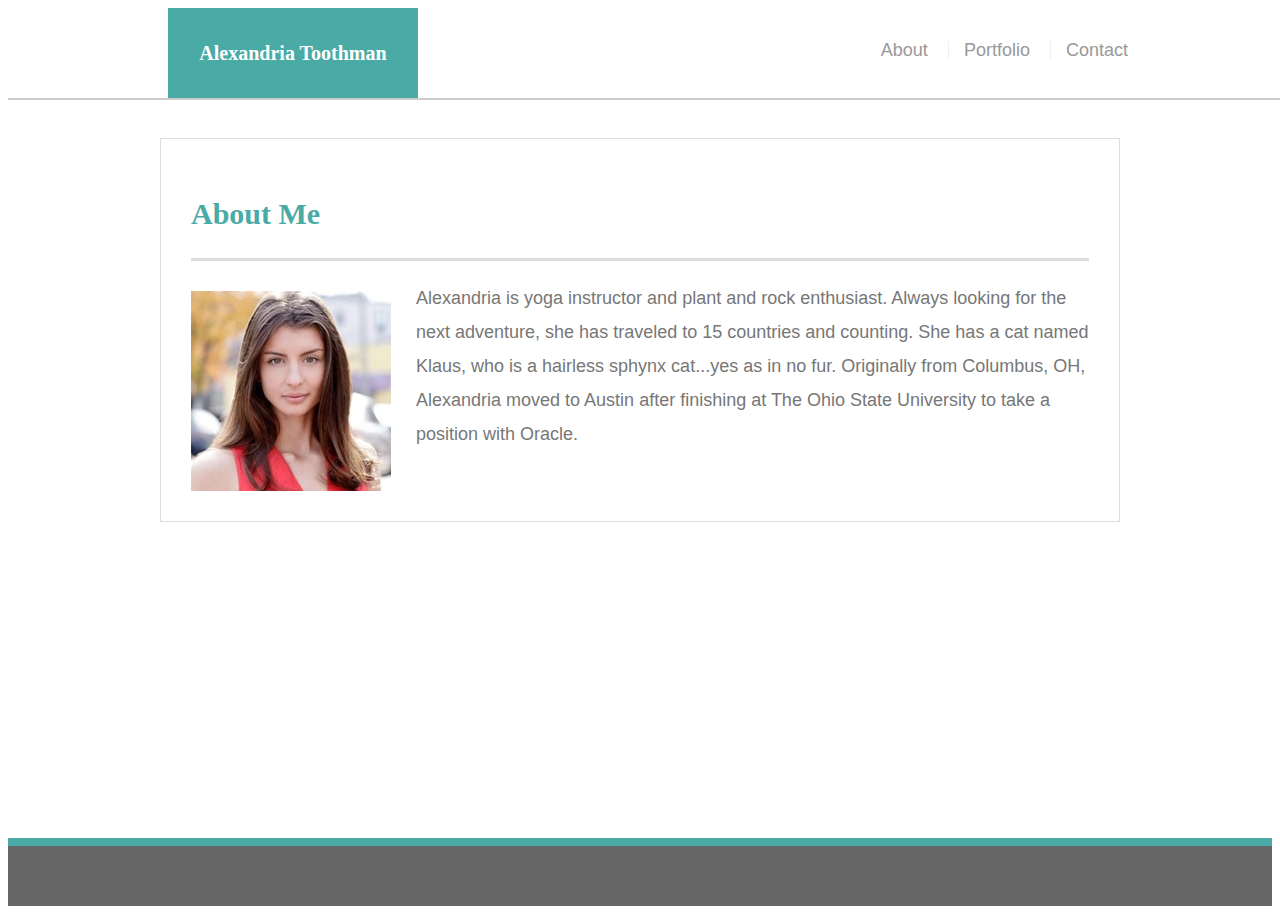
<file: index.html>
<!doctype html>
<html lang="en-us">

<head>
  <meta charset="UTF-8">
  <meta name="viewport" content="width=device-width, initial-scale=1">
  <title>About | Alexandria</title>
  <link rel="stylesheet" type="text/css" href="./css/style.css">
</head>

<body>

  <header id="masthead">
    <div class="container">
      <a href="index.html" id="logo">Alexandria Toothman</a>
      <nav>
        <a href="index.html">About</a>
        <a href="portfolio.html">Portfolio</a>
        <a href="contact.html">Contact</a>
      </nav>
    </div>
  </header>

  <div class="row align-items-center">
    <div class="col-md-2">
    <div class="col-sm-12">
  
      <div id="main-container" class="container">
        <section class="main-section">
         <h1>About Me</h1>
          <img src="alexandria.jpg" class="auth-image" alt="Alexandria">

            <p>Alexandria is yoga instructor and plant and rock enthusiast. Always looking for the next adventure, she has traveled to 15 countries and counting. She has a cat named Klaus, who is a hairless sphynx cat...yes as in no fur. Originally from Columbus, OH, Alexandria moved to Austin after finishing at The Ohio State University to take a position with Oracle.</p>

          </section>
        </div>
        </div>
      </div>
  </div>

  <footer>
    <div class="container">
 
    </div>
  </footer>
</body>

</html>
</file>
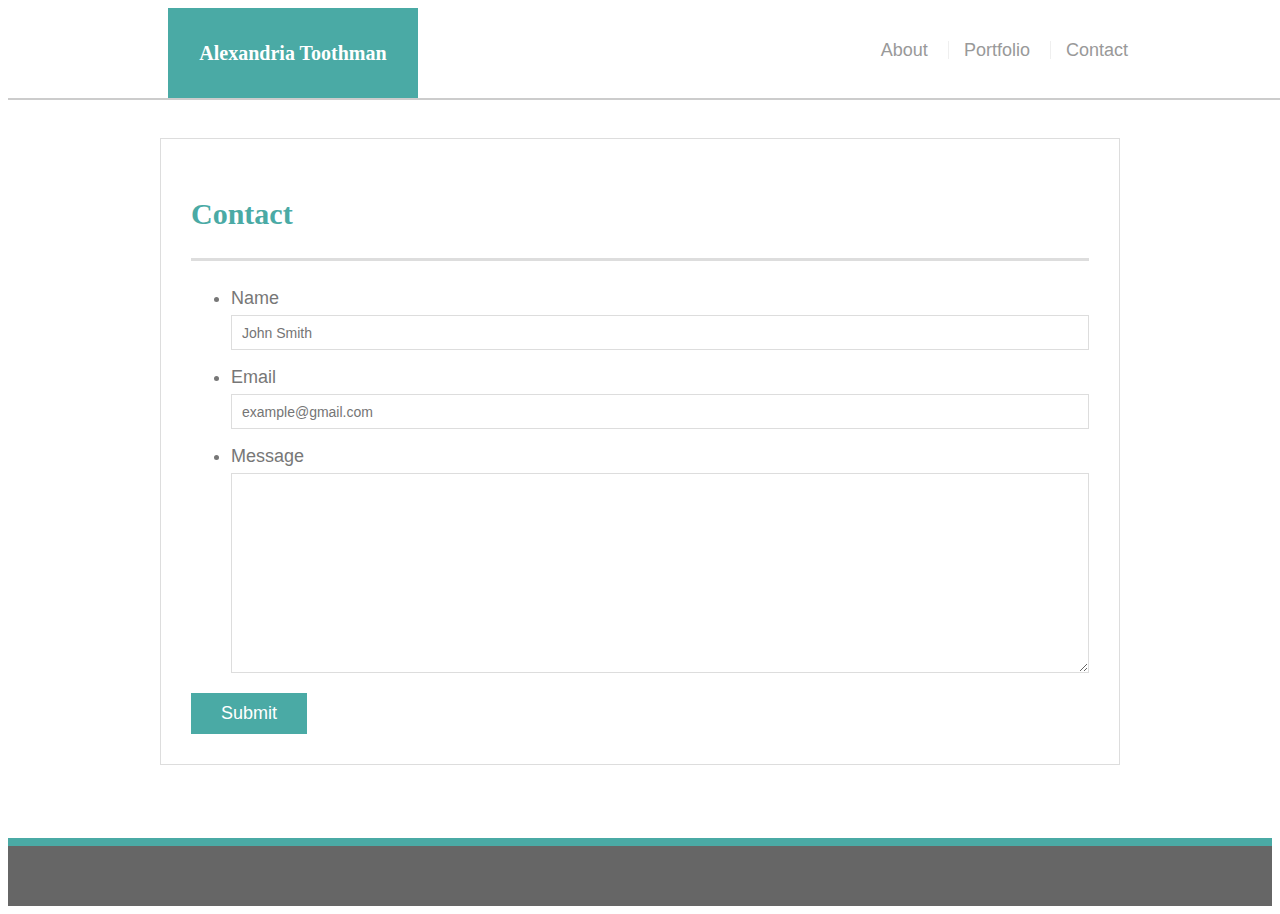
<file: contact.html>
<!doctype html>
<html lang="en-us">

<head>
  <meta charset="UTF-8">
  <meta name="viewport" content="width=device-width, initial-scale=1">
  <title>Contact | Alexandria</title>
  <link rel="stylesheet" type="text/css" href="./css/style.css">
</head>

<body>

  <header id="masthead">
    <div class="container">
      <a href="index.html" id="logo">Alexandria Toothman</a>
      <nav>
        <a href="index.html">About</a>
        <a href="portfolio.html">Portfolio</a>
        <a href="contact.html">Contact</a>
      </nav>
    </div>
  </header>

  <div id="main-container" class="container">
    <section class="main-section">
      <h1>Contact</h1>

      <form id="contact-form">
        <ul>
          <li>
            <label for="name">Name</label>
            <input type="text" id="name" name="name" placeholder="John Smith" required="required">
          </li>
          <li>
            <label for="email">Email</label>
            <input type="email" id="email" name="email" placeholder="example@gmail.com" required="required">
          </li>
          <li>
            <label for="message">Message</label>
            <textarea id="message" name="message" required="required"></textarea>
          </li>
        </ul>
        <input type="submit">
      </form>

    </section>

  </div>

  <footer>
    <div class="container">
      
    </div>
  </footer>
</body>

</html>
</file>
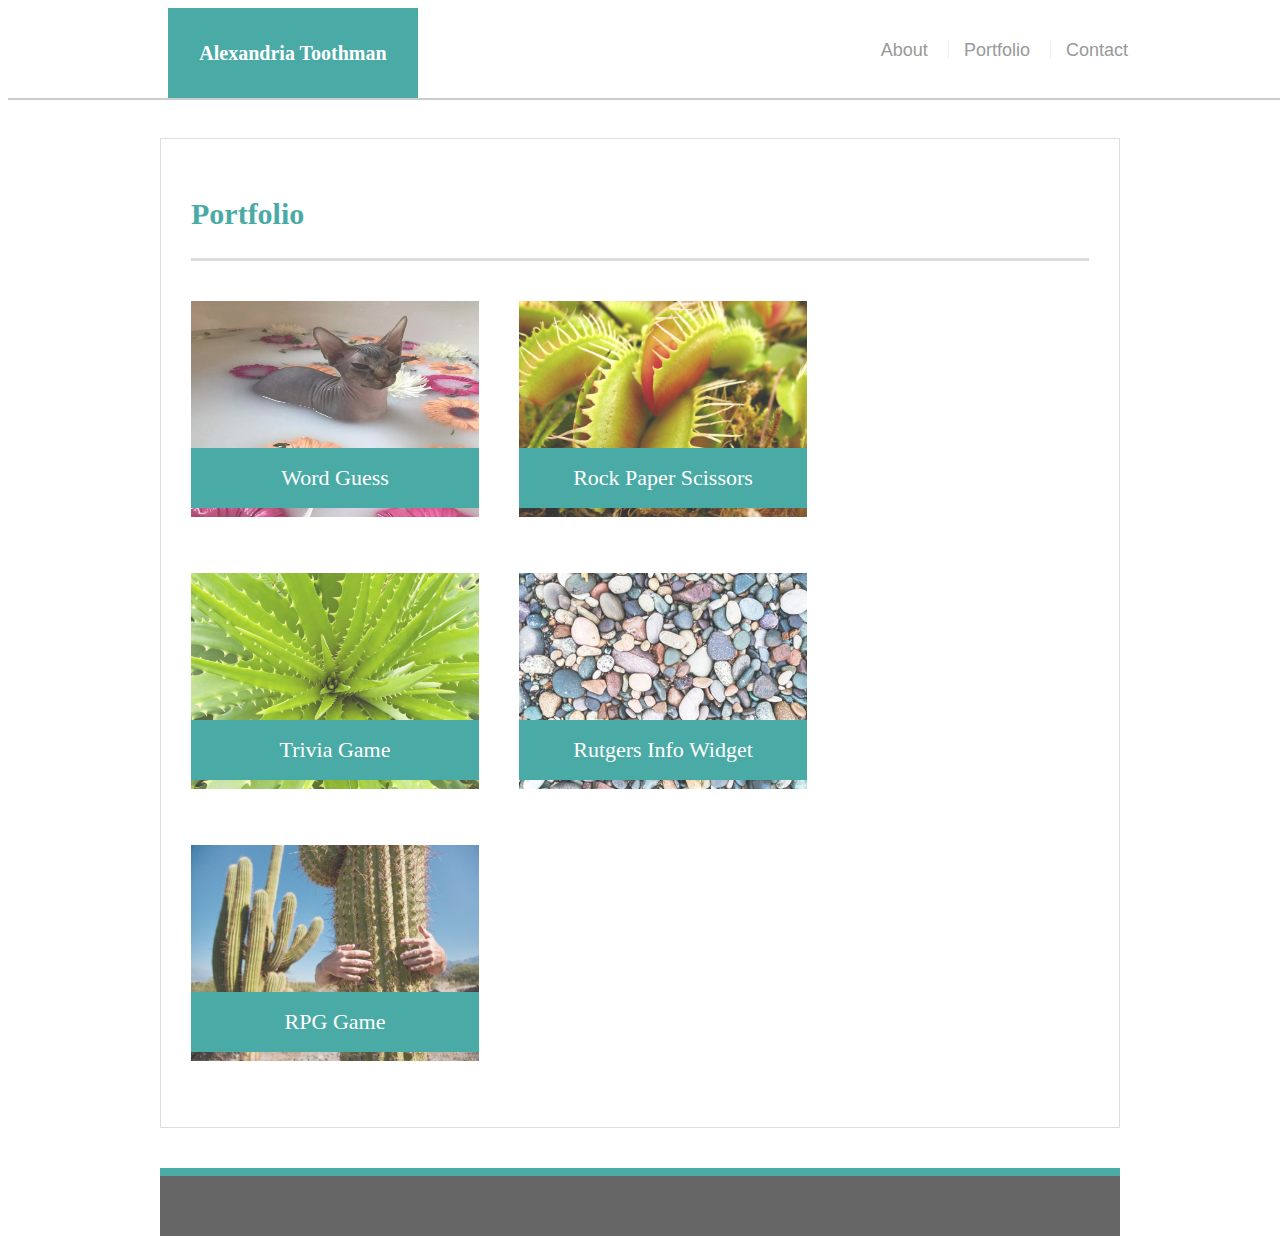
<file: portfolio.html>
<!doctype html>
<html lang="en-us">

<head>
  <meta charset="UTF-8">
  <meta name="viewport" content="width=device-width, initial-scale=1">
  <title>Portfolio | Alexandria</title>
  <link rel="stylesheet" type="text/css" href="./css/style.css">
</head>

<body>
 
  <header id="masthead">
    <div class="container">
     <div clas="row align-items-center">
      <a href="index.html" id="logo">Alexandria Toothman</a>
      <nav>
        <a href="index.html">About</a>
        <a href="portfolio.html">Portfolio</a>
        <a href="contact.html">Contact</a>
      </nav>
    </div>
    </div>
    

  </header>
  
  <div class="container">
    
    

  <div id="main-container" class="container">
    <section class="main-section">
      <h1>Portfolio</h1>

      <div class="work" style="width: 18rem;">
        <img class="card-img-top" src="images/hairless-cat.jpg" alt="hairless cat" style="width:288px;height:216px;">
        <div class="card-body">
          <h3 class="card-title">Word Guess</h3>
        </div>
      </div>

      <div class="work" style="width: 18rem;">
        <img class="card-img-top" src="images/plant.jpg" alt="Rock Paper Scissors" style="width:288px;height:216px;">
        <div class="card-body"> 
          <h3 class="card-title">Rock Paper Scissors</h3>
        </div>
      </div>

      <div class="work" style="width: 18rem;">
        <img class="card-img-top" src="images/aloe.jpg" alt="trivia game" style="width:288px;height:216px;">
        <div class="card-body">
          <h3 class="card-title">Trivia Game</h3>
        </div>
      </div>

      <div class="work" style="width: 18rem;">
        <img class="card-img-top" src="images/rocks.jpg" alt="info widget" style="width:288px;height:216px;">
        <div class="card-body">
          <h3 class="card-title">Rutgers Info Widget</h3>
        </div>
      </div>
        
      <div class="work" style="width: 18rem;">
        <img class="card-img-top" src="images/hugging-cactus.jpg" alt="hugging cactus" style="width:288px;height:216px;">
        <div class="card-body">
          <h3 class="card-title">RPG Game</h3>
        </div>
      </div>

    </section>
  </div>

  <footer>
    <div class="container">
    </div>
  </footer>
</body>

</html>
</file>
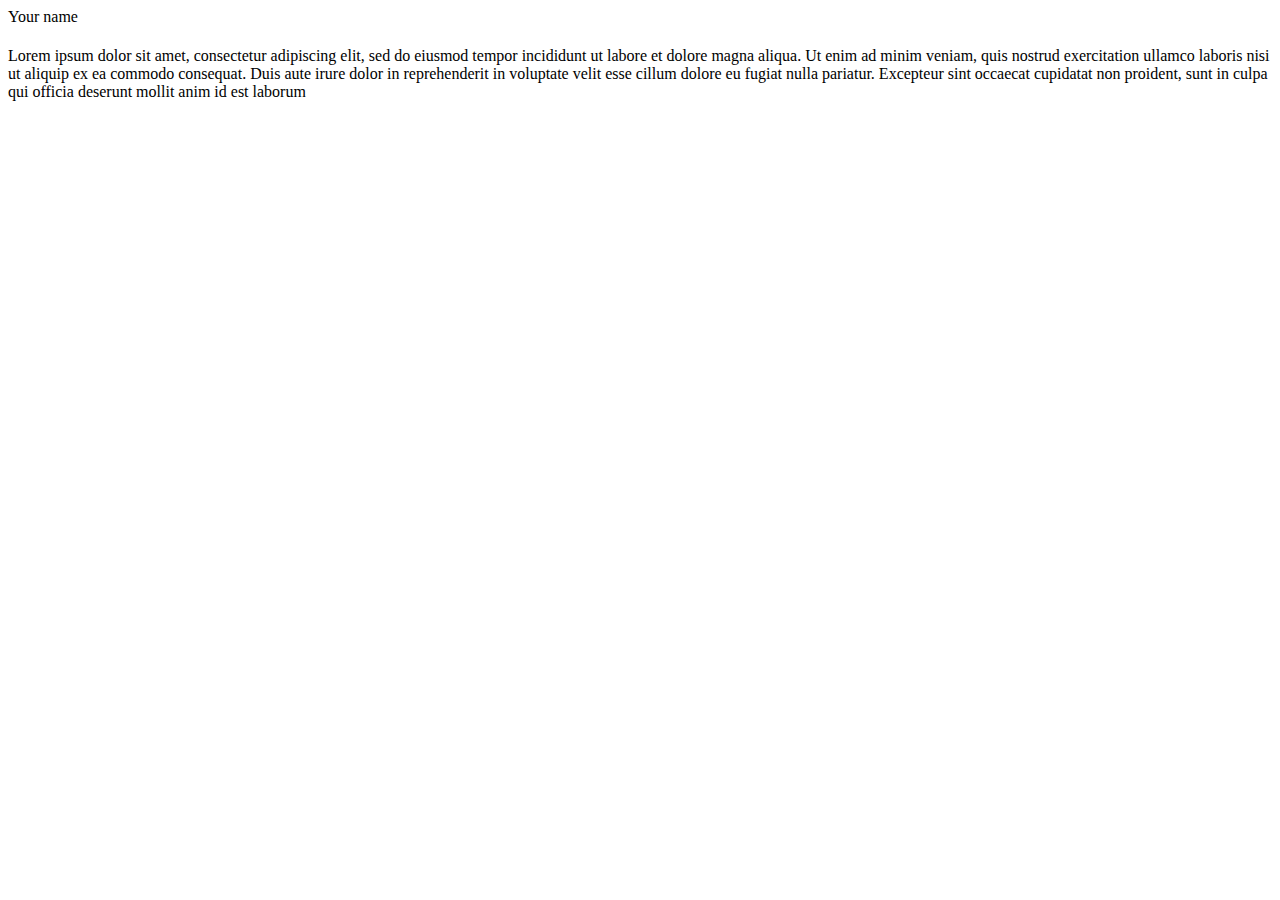
<file: css/html.html>
<!doctype html>
<html lang="en">
  <head>
    <!-- Required meta tags -->
    <meta charset="utf-8">
    <meta name="viewport" content="width=device-width, initial-scale=1, shrink-to-fit=no">

    <!-- Bootstrap CSS -->
    <link rel="stylesheet" href="https://stackpath.bootstrapcdn.com/bootstrap/4.1.3/css/bootstrap.min.css" integrity="sha384-MCw98/SFnGE8fJT3GXwEOngsV7Zt27NXFoaoApmYm81iuXoPkFOJwJ8ERdknLPMO" crossorigin="anonymous">

    
  </head>
  <body>
    <header>Your name</header>
  <h1></h1>

  <div class="container">

<div class="row">
  <div class="col-1"></div>
  <div class="col-2"></div>
  <div class="col-3"></div>
  <div class="col-4"></div>
    <p>Lorem ipsum dolor sit amet, consectetur adipiscing elit, sed do eiusmod tempor incididunt ut labore et dolore magna aliqua. Ut enim ad minim veniam, quis nostrud exercitation ullamco laboris nisi ut aliquip ex ea commodo consequat. Duis aute irure dolor in reprehenderit in voluptate velit esse cillum dolore eu fugiat nulla pariatur. Excepteur sint occaecat cupidatat non proident, sunt in culpa qui officia deserunt mollit anim id est laborum</p>
  <div class="row"></div>

</div>




    <!-- Optional JavaScript -->
    <!-- jQuery first, then Popper.js, then Bootstrap JS -->
    <script src="https://code.jquery.com/jquery-3.3.1.slim.min.js" integrity="sha384-q8i/X+965DzO0rT7abK41JStQIAqVgRVzpbzo5smXKp4YfRvH+8abtTE1Pi6jizo" crossorigin="anonymous"></script>
    <script src="https://cdnjs.cloudflare.com/ajax/libs/popper.js/1.14.3/umd/popper.min.js" integrity="sha384-ZMP7rVo3mIykV+2+9J3UJ46jBk0WLaUAdn689aCwoqbBJiSnjAK/l8WvCWPIPm49" crossorigin="anonymous"></script>
    <script src="https://stackpath.bootstrapcdn.com/bootstrap/4.1.3/js/bootstrap.min.js" integrity="sha384-ChfqqxuZUCnJSK3+MXmPNIyE6ZbWh2IMqE241rYiqJxyMiZ6OW/JmZQ5stwEULTy" crossorigin="anonymous"></script>
  </body>
</html>
</file>
<file: css/style.css>
body {
    background-image: url(https://www.toptal.com/designers/subtlepatterns/patterns/full-bloom.png);
        font-family: Arial, "Helvetica Neue", Helvetica, sans-serif;
        font-size: 18px;
        line-height: 34px;
        color: #777;
        }
      
      * {
        box-sizing: border-box;
      }


@media screen and (max-width: 600px){.wrapper{width: 600px; 
}}

@media screen and (min-width: 600px){
  .wrapper{width: 600px; 
  }
}

@media screen and (in-width: 768px) {.wrapper{width: 600px; 
}}

@media screen and (min-width: 992px){.wrapper{width: 600px; 
}}
      
      /* general */
      
      .container {
        width: 100%;
        max-width: 960px;
        margin: 0 auto;
        clear: both;
      }
      
      h1,
      h2,
      h3,
      p {
        margin-bottom: 20px;
      }
      
      p:last-child {
        margin-bottom: 0;
      }
      
      h1,
      h2,
      h3 {
        font-family: Georgia, Times, "Times New Roman", serif;
        font-weight: 700;
        color: #4aaaa5;
      }
      
      h1 {
        padding-bottom: 20px;
        font-size: 30px;
        line-height: 49px;
        border-bottom: 3px solid #ddd;
      }
      
      h2,
      h3 {
        font-size: 22px;
      }
      
      /* header */
      
      #masthead {
        position: fixed;
        z-index: 99;
        width: 100%;
        margin: 0 0 30px;
        overflow: auto;
        color: #fff;
        background: #fff;
        border-bottom: 2px solid #ccc;
      }
      
      #logo {
        float: left;
        width: 250px;
        height: 90px;
        font-family: Georgia, Times, "Times New Roman", serif;
        font-size: 20px;
        font-weight: 700;
        line-height: 90px;
        color: #fff;
        text-align: center;
        text-decoration: none;
        background: #4aaaa5;
      }
      
      nav {
        float: right;
        margin-top: 25px;
      }
      
      nav a {
        display: inline-block;
        padding-left: 15px;
        margin-left: 15px;
        line-height: 18px;
        color: #999;
        text-decoration: none;
        border-left: 1px solid #efefef;
      }
      
      nav a:first-child {
        border-left: 0 none;
      }
      
      /* footer */
      
      footer {
        padding: 30px 0;
        clear: both;
        font-size: 12px;
        color: #fff;
        color: #ccc;
        text-align: center;
        background: #666;
        border-top: 8px solid #4aaaa5;
        height: 50px;
      }
      
      h3, h2 {
        padding-bottom: 20px;
        margin-bottom: 15px;
        line-height: 22px;
        border-bottom: 2px solid #eee;
      }
      
      /* main */
      
      #main-container {
        padding-top: 130px;
        min-height: calc(100vh - 70px);
      }
      
      .main-section {
        float: left;
        width: 100%;
        max-width: 960px;
        padding: 30px;
        margin: 0 0 40px;
        background: #fff;
        border: 1px solid #ddd;
      }
      
      /* portfolio page */
      
   

      .work {
        position: relative;
        float: left;
        width: 274px;
        margin: 20px 0 25px;
        overflow: auto;
      }
      
      .work:nth-child(even) {
        margin-right: 40px;
      }
      
      .work img {
        width: 100%;
        border: 0 none;
        opacity: 0.8;
      }
      
      .work h3 {
        position: absolute;
        bottom: 20px;
        width: 100%;
        padding: 15px;
        margin-bottom: 0;
        font-weight: 300;
        line-height: 30px;
        color: #fff;
        text-align: center;
        background: #4aaaa5;
        border-bottom: 0;
      }
      
      .auth-image {
        float: left;
        width: 200px;
        height: auto;
        margin-top: 10px;
        margin-right: 25px;
      }
      
      /* contact page */
      
      #contact-form ul {
        margin-bottom: 20px;
      }
      
      #contact-form li {
        margin-bottom: 10px;
      }
      
      label,
      input[type=text],
      input[type=email],
      textarea {
        display: block;
        width: 100%;
      }
      
      input[type=text],
      input[type=email],
      textarea {
        height: 35px;
        padding: 0 10px;
        font-size: 14px;
        border: 1px solid #ddd;
      }
      
      textarea {
        height: 200px;
      }
      
      input[type=submit] {
        padding: 10px 30px;
        font-size: 18px;
        color: #fff;
        cursor: pointer;
        background: #4aaaa5;
        border: 0 none;
      }
</file>
